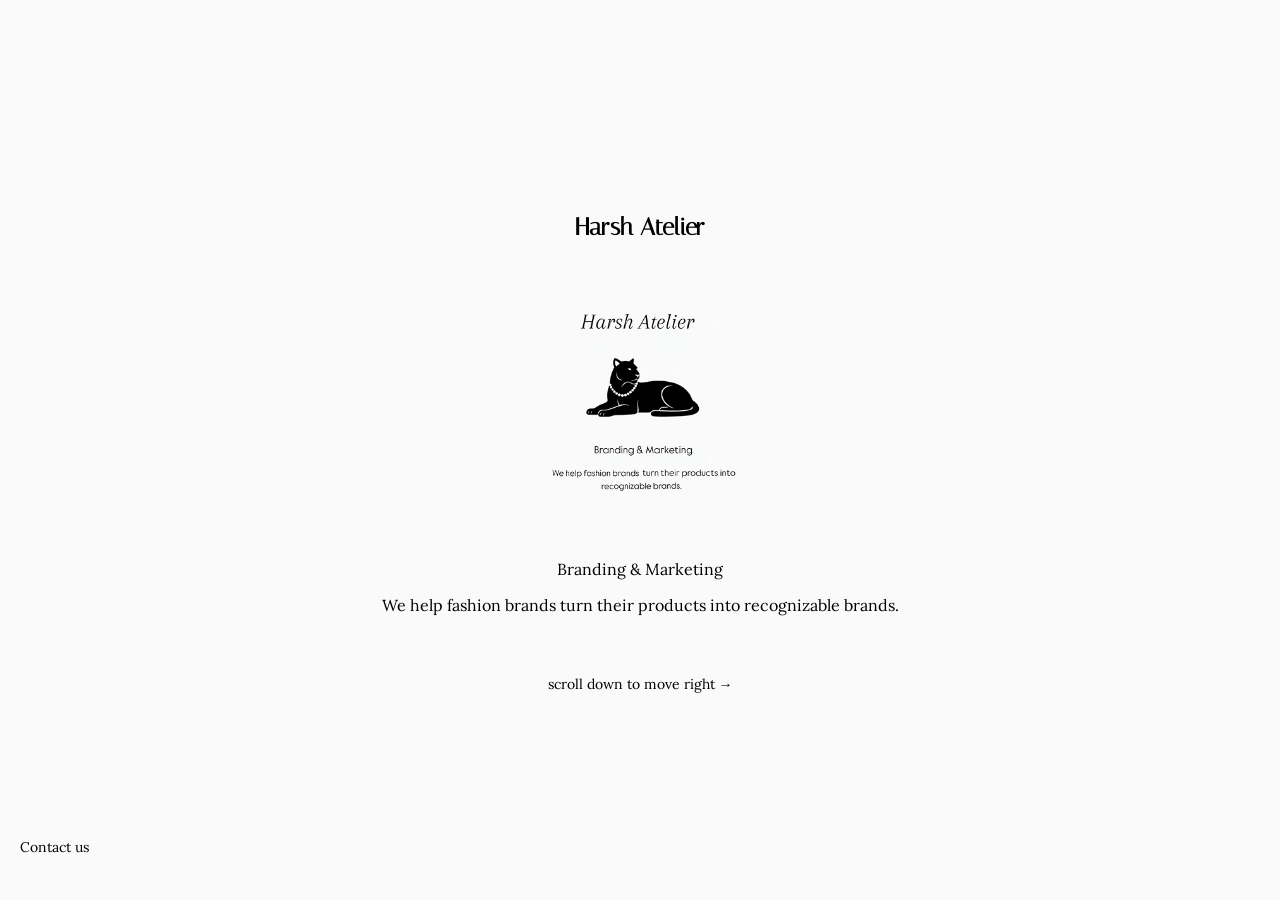
<file: harsh-atelier-website/index.html>
<!DOCTYPE html>
<html lang="en">

<head>
  <meta charset="UTF-8">
  <meta name="viewport" content="width=device-width, initial-scale=1.0">
  <title>Harsh Atelier</title>
  <link rel="stylesheet" href="style.css">
</head>

<body>

  <section class="landing">
    <div class="container">

      <h1 class="brand-name">Harsh Atelier</h1>

      <img src="images/logo.png" alt="Harsh Atelier logo" class="logo">

      <p class="service">Branding & Marketing</p>

      <p class="tagline">
        We help fashion brands turn their products into recognizable brands.
      </p>

      <p class="scroll-text">scroll down to move right →</p>

    </div>
  </section>

  <!-- Atelier Section -->
  <section class="atelier">
    <div class="container">

      <h2 class="heading">The Atelier</h2>

      <p class="text">
        For me, luxury has never meant a label or a fast-fashion brand. Real luxury lies in craftsmanship — in the hands
        that weave,
        embroider, and shape a product with patience and precision. A handcrafted piece carries a story, a region, and a
        tradition within it.
        <span class="read-more">Read more</span>
      </p>

      <img src="images/atelier.png" alt="Atelier illustration" class="atelier-img">

    </div>
  </section>

  <section class="purpose">
    <div class="container">
      <h2>Purpose</h2>

      <p>
        Harsh Atelier exists to help culturally rooted fashion products become real brands.
        Across India, many extraordinary crafts and materials exist — yet most remain local and unrecognized.
        The purpose of the studio is to transform these products into strong brands and help them grow through branding,
        marketing, a
        nd global digital presence while representing Indian culture with authenticity.
      </p>

      <img src="images/purpose.png" alt="Purpose visual">
    </div>
  </section>

  <section class="services">
    <div class="container">

      <h2>Services</h2>

      <div class="service-block">
        <h3>Branding</h3>
        <p>
          Design focuses on shaping the identity and visual presence of a fashion brand.
          From brand strategy to visual identity and website design, the goal is to create a clear and recognizable
          brand
          <span class="read-more">See more</span>
        </p>
      </div>

      <div class="service-block">
        <h3>Marketing</h3>
        <p>
          Digital marketing focused on expanding your brand, reaching the right audience,
          and driving real sales through strategic campaigns and performance-driven growth
          <span class="read-more">See more</span>
        </p>
      </div>

      <img src="images/services.png" alt="Services visual">

    </div>
  </section>

  <footer class="footer">
    <div class="container">
      <a href="#">Medium</a>
      <a href="#">Behance</a>
      <a href="#">LinkedIn</a>
      <a href="#">Instagram</a>
    </div>
  </footer>


  <p class="contact-btn">Contact us</p>


</body>

</html>
</file>
<file: harsh-atelier-website/style.css>
@font-face {
    font-family: "Italiana";
    src: url("fonts/Italiana-Regular.ttf");
}

@font-face {
    font-family: "Lora";
    src: url("fonts/Lora-VariableFont_wght.ttf");
}

/* APPLY FONTS */

body {
    font-family: "Lora", serif;
}

h1,
h2 {
    font-family: "Italiana", serif;
}

/* RESET */
body {
    margin: 0;
    background: #FAFAFA;
    font-family: "Lora", serif;

    display: flex;
    overflow-x: auto;
    overflow-y: hidden;
    position: relative;

    height: 100dvh;
}

/* COMMON */
.container {
    padding: 20px;
}

/* LANDING */
.landing {
    height: 100dvh;
    display: flex;
    justify-content: center;
    align-items: center;
}

section {
    min-width: 100vw;
    height: 100dvh;
    flex-shrink: 0;
}

.landing .container {
    text-align: center;
}

.landing img {
    width: 220px;
    margin: 20px 0;
}

.scroll-text {
    font-size: 14px;
    margin-top: 60px;
}

/* CONTACT */
.contact-btn {
    position: fixed;
    bottom: 30px;
    left: 20px;
    z-index: 9999;

    font-size: 14px;
    color: black;
    cursor: pointer;
}

/* ABOUT */
.about h2,
.purpose h2,
.services h2 {
    font-family: "Italiana", serif;
    font-size: 48px;
    margin-bottom: 20px;
}

.about p,
.purpose p,
.services p {
    font-size: 14px;
    line-height: 1.6;
}

.about img,
.purpose img,
.services img {
    width: 20%;
    margin-top: 20px;
}

/* SERVICES */
.service-block {
    margin-bottom: 30px;
}

.service-block h3 {
    font-size: 20px;
    text-decoration: underline;
}

.read-more {
    text-decoration: underline;
    cursor: pointer;
}

/* FOOTER */
.footer {
    padding: 344px 20px;
    background: black;
    color: white;
}

.footer a {
    display: block;
    margin-bottom: 10px;
    color: white;
    text-decoration: none;
}
</file>
